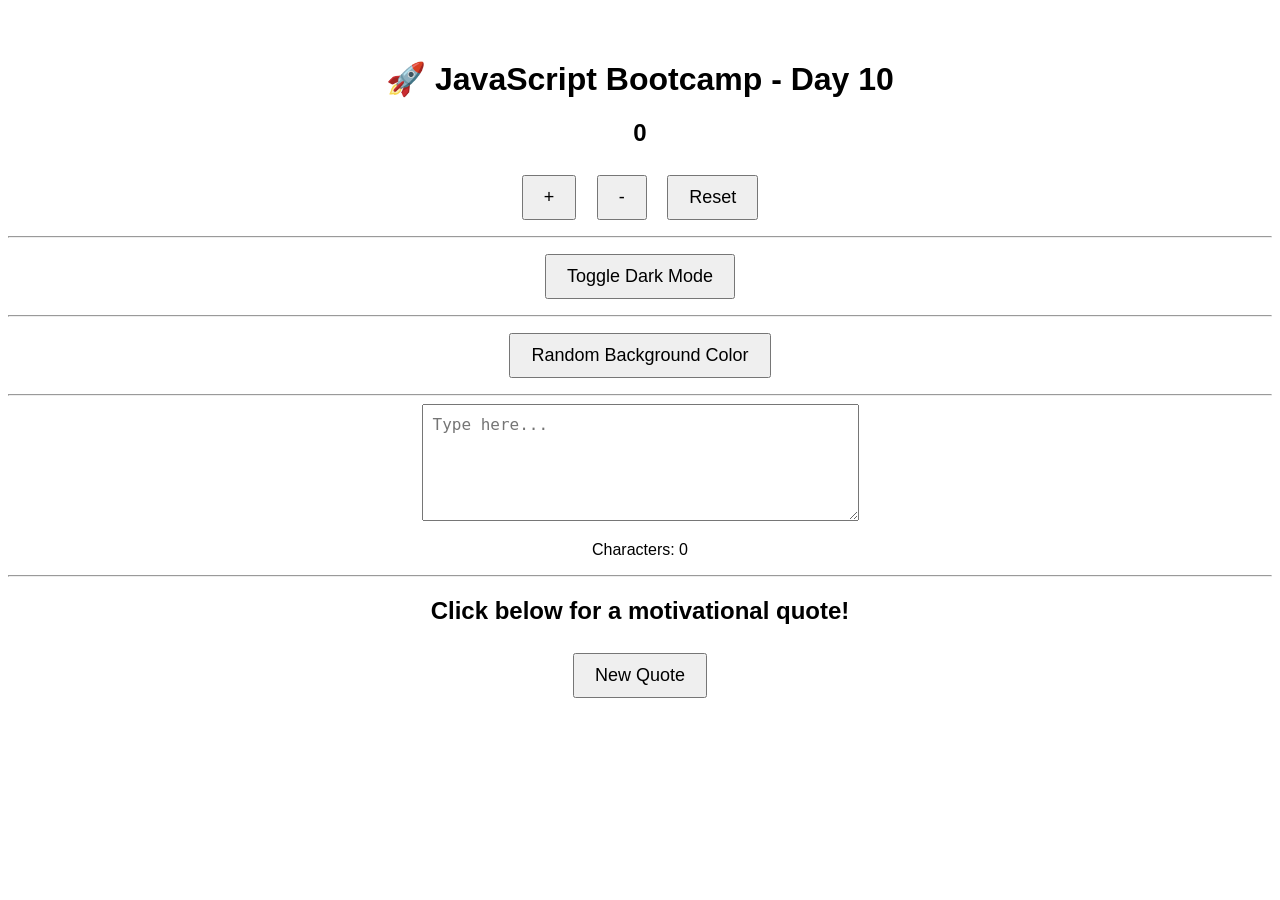
<file: javascript bootcamp/Day 10/index.html>
<!DOCTYPE html>
<html lang="en">
<head>
    <meta charset="UTF-8">
    <meta name="viewport" content="width=device-width, initial-scale=1.0">
    <title>Day 10 - DOM Events</title>
    <link rel="stylesheet" href="style.css">
</head>
<body>

    <h1>🚀 JavaScript Bootcamp - Day 10</h1>

    <h2 id="count">0</h2>

    <button id="increase">+</button>
    <button id="decrease">-</button>
    <button id="reset">Reset</button>

    <hr>

    <button id="toggleBtn">Toggle Dark Mode</button>

    <hr>

    <button id="colorBtn">Random Background Color</button>

    <hr>

    <textarea id="text" rows="5" cols="40" placeholder="Type here..."></textarea>

    <p>Characters: <span id="charCount">0</span></p>

    <hr>

    <h2 id="quote">Click below for a motivational quote!</h2>

    <button id="quoteBtn">New Quote</button>

    <script src="script.js"></script>

</body>
</html>
</file>
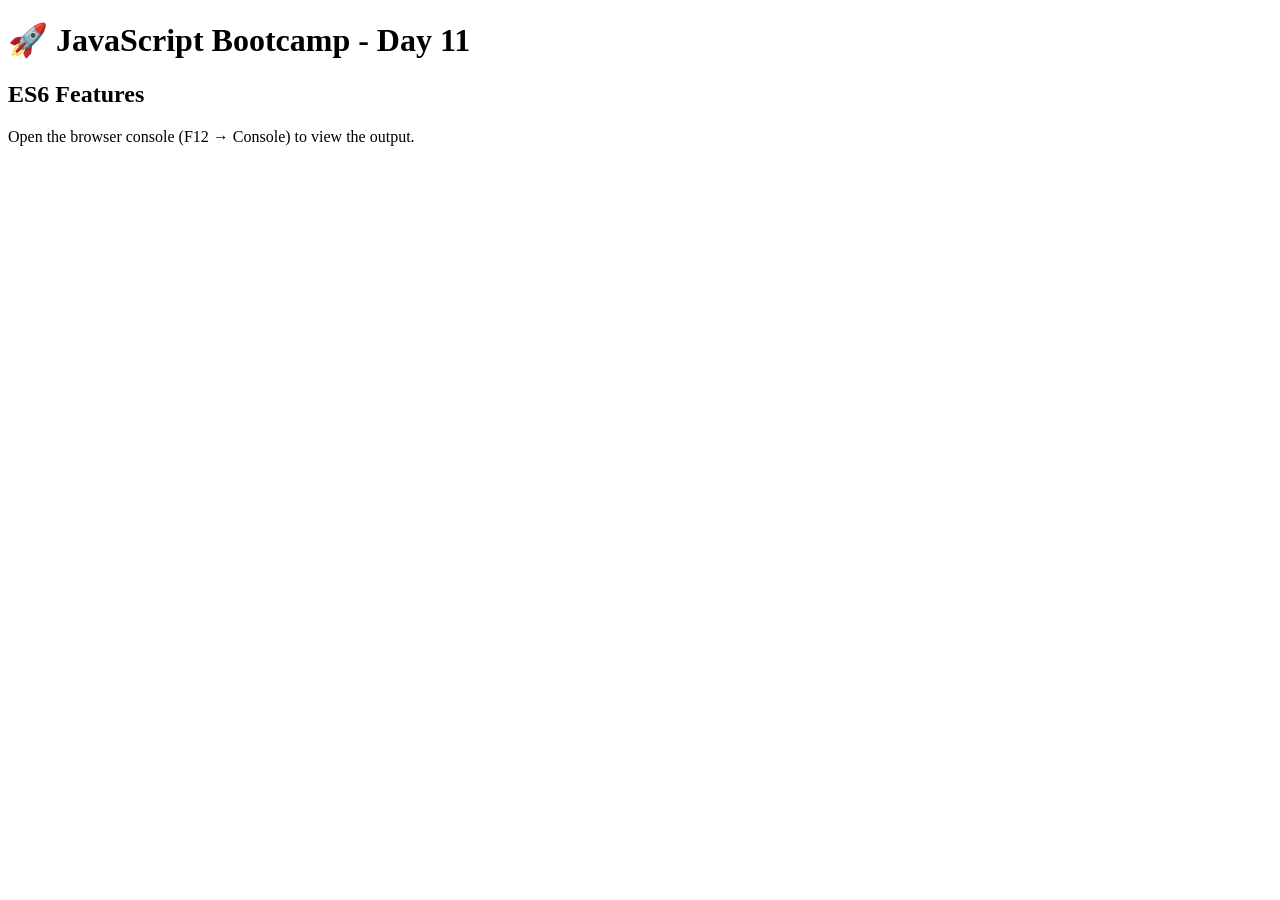
<file: javascript bootcamp/Day 11/index.html>
<!DOCTYPE html>
<html lang="en">
<head>
    <meta charset="UTF-8">
    <meta name="viewport" content="width=device-width, initial-scale=1.0">
    <title>Day 11 - ES6 Features</title>
</head>
<body>

    <h1>🚀 JavaScript Bootcamp - Day 11</h1>
    <h2>ES6 Features</h2>

    <p>Open the browser console (F12 → Console) to view the output.</p>

    <script src="script.js"></script>
    <script src="challenge.js"></script>

</body>
</html>
</file>
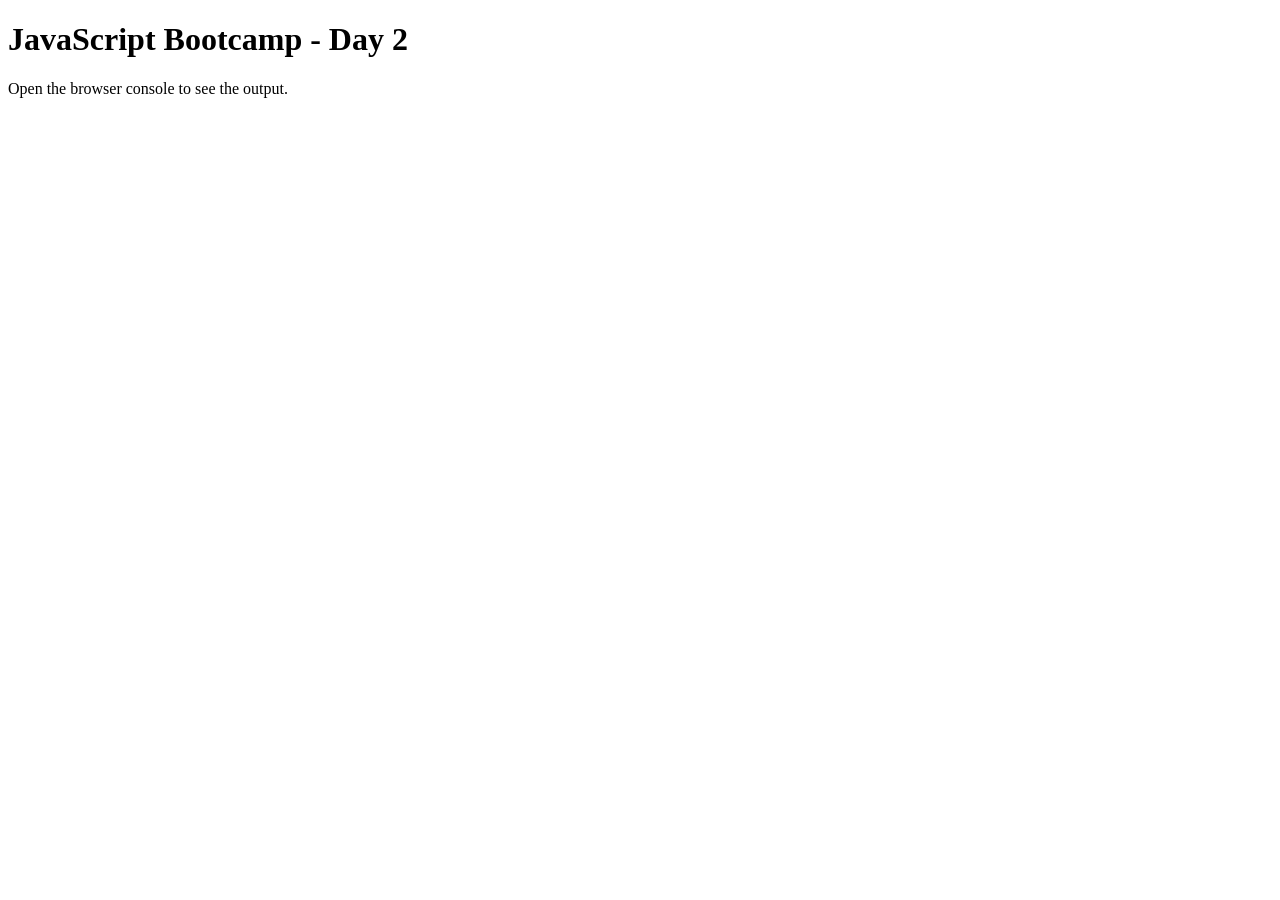
<file: javascript bootcamp/Day 2/index.html>
<!DOCTYPE html>
<html lang="en">
<head>
    <meta charset="UTF-8">
    <meta name="viewport" content="width=device-width, initial-scale=1.0">
    <title>JavaScript Bootcamp - Day 2</title>
</head>
<body>

    <h1>JavaScript Bootcamp - Day 2</h1>
    <p>Open the browser console to see the output.</p>

    <script src="script.js"></script>
    <script src="challenge.js"></script>

</body>
</html>
</file>
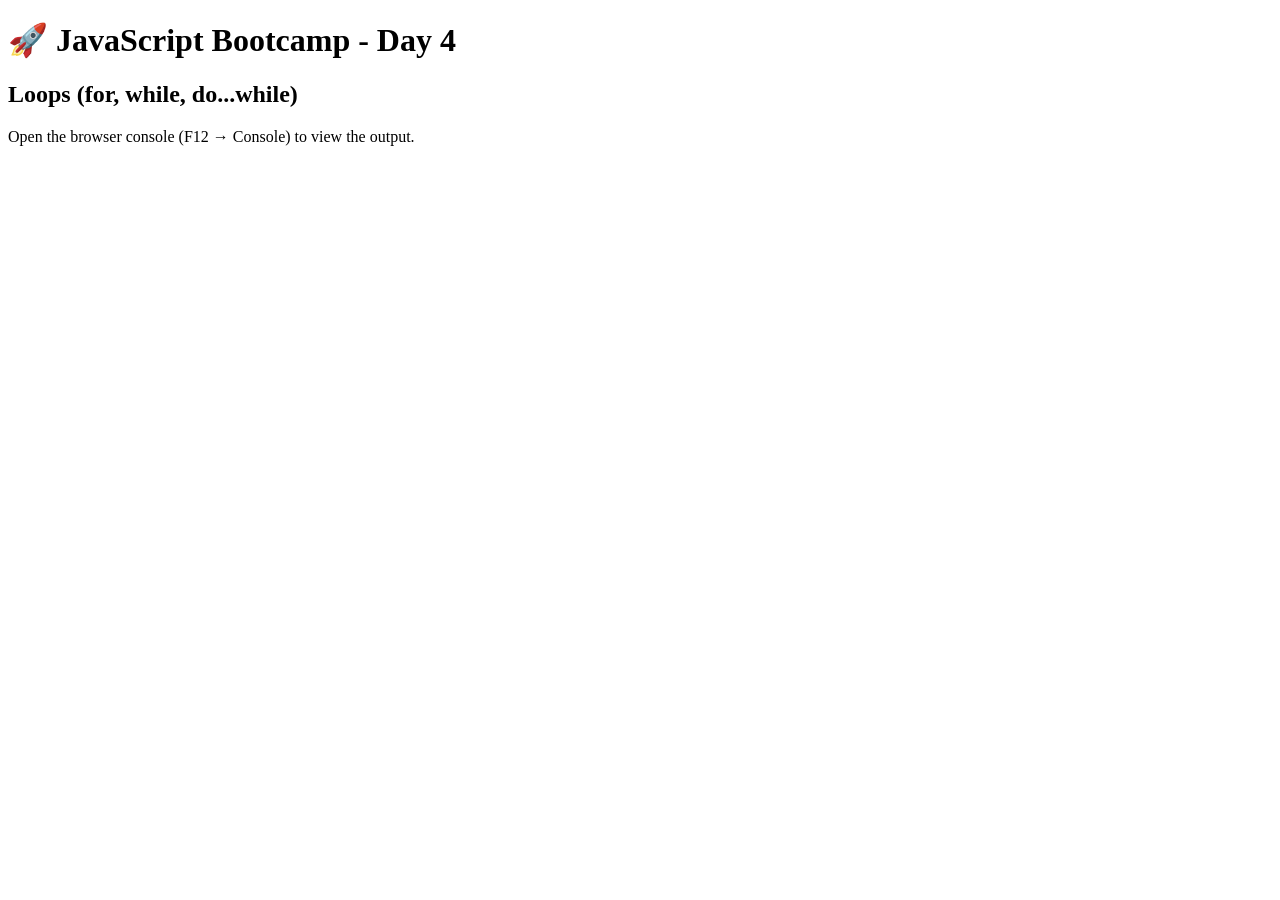
<file: javascript bootcamp/Day 4/index.html>
<!DOCTYPE html>
<html lang="en">
<head>
    <meta charset="UTF-8">
    <meta name="viewport" content="width=device-width, initial-scale=1.0">
    <title>Day 4 - JavaScript Loops</title>
</head>
<body>

    <h1>🚀 JavaScript Bootcamp - Day 4</h1>
    <h2>Loops (for, while, do...while)</h2>

    <p>Open the browser console (F12 → Console) to view the output.</p>

    <script src="script.js"></script>

</body>
</html>
</file>
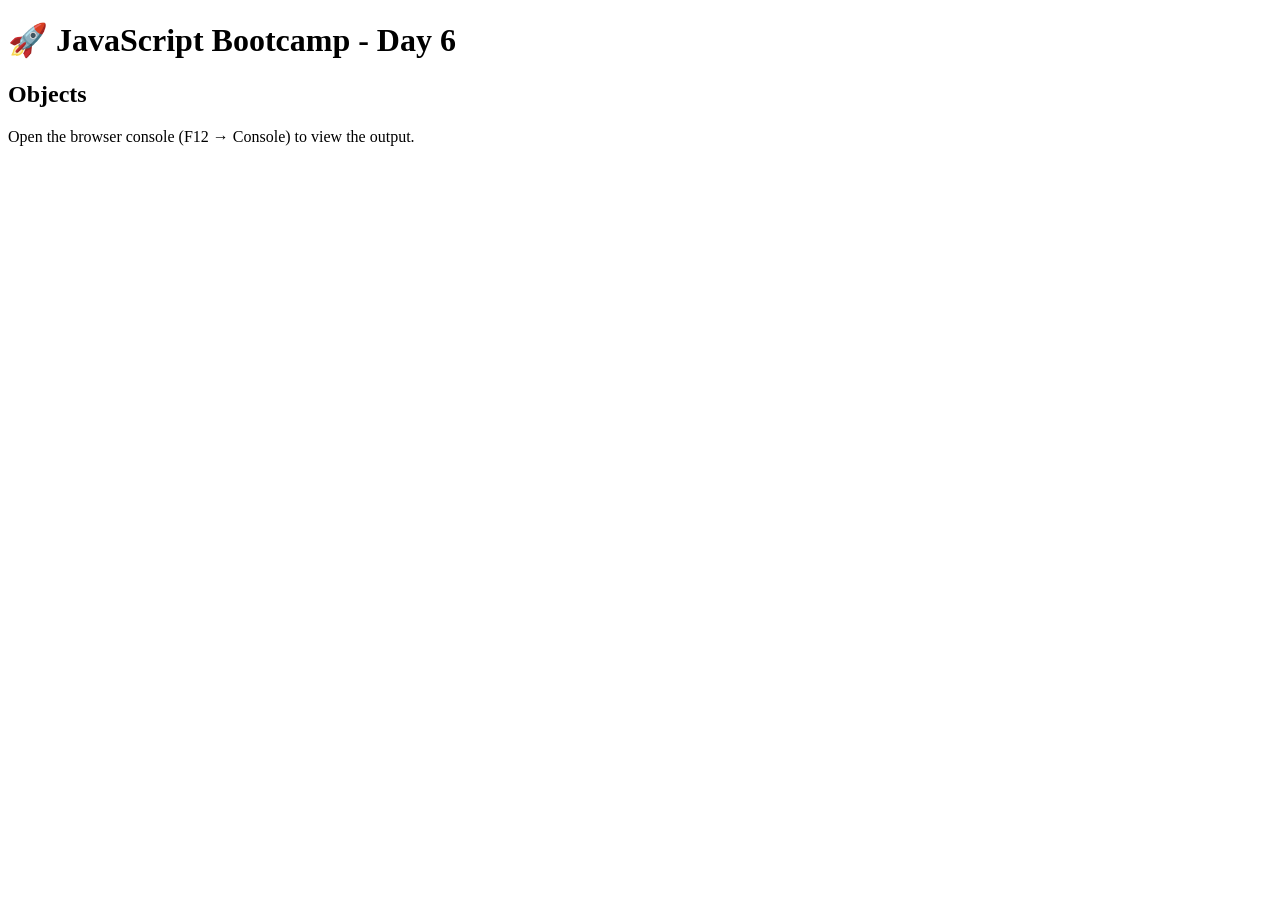
<file: javascript bootcamp/Day 6/index.html>
<!DOCTYPE html>
<html lang="en">
<head>
    <meta charset="UTF-8">
    <meta name="viewport" content="width=device-width, initial-scale=1.0">
    <title>Day 6 - Objects</title>
</head>
<body>

    <h1>🚀 JavaScript Bootcamp - Day 6</h1>
    <h2>Objects</h2>

    <p>Open the browser console (F12 → Console) to view the output.</p>

    <script src="script.js"></script>

</body>
</html>
</file>
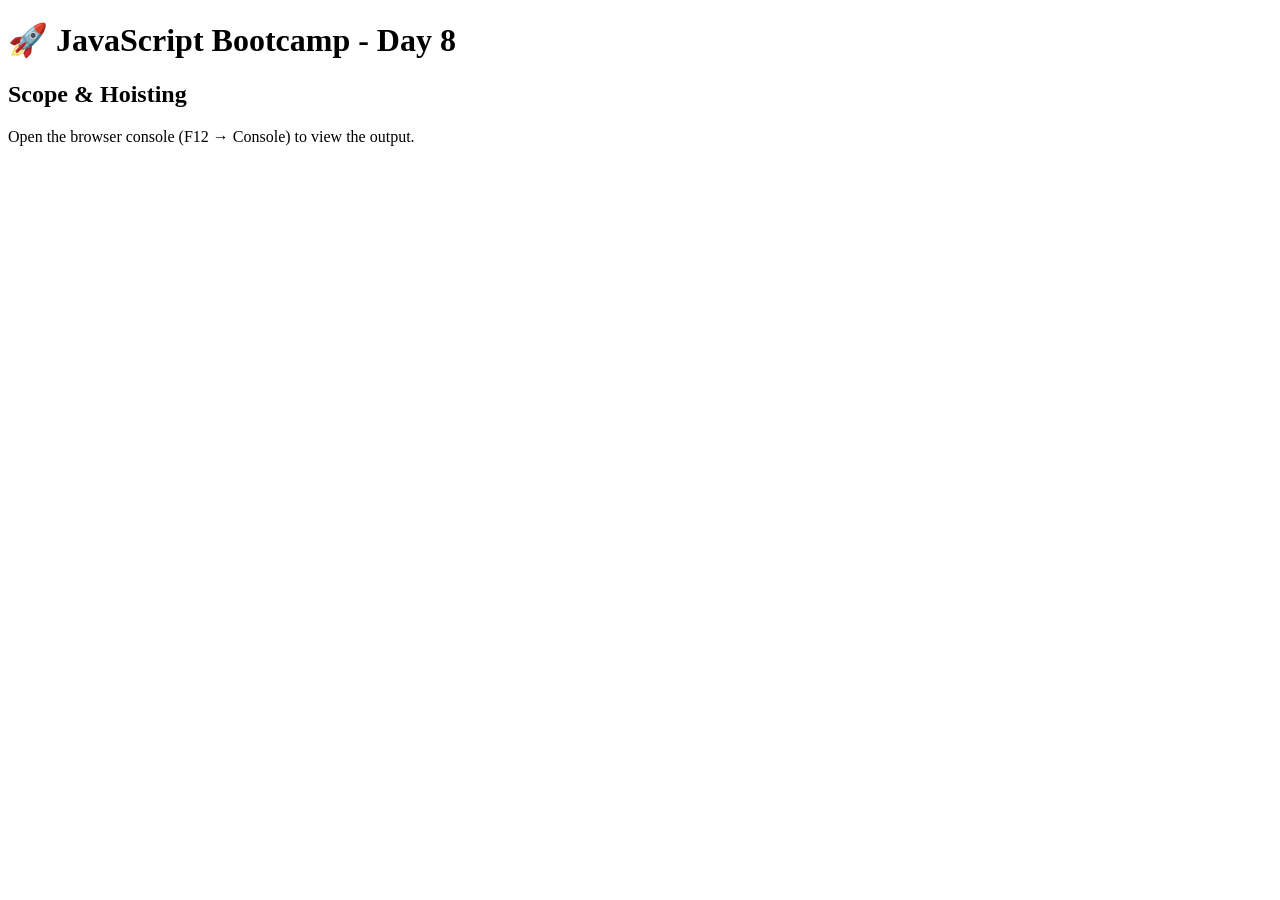
<file: javascript bootcamp/Day 8/index.html>
<!DOCTYPE html>
<html lang="en">
<head>
    <meta charset="UTF-8">
    <meta name="viewport" content="width=device-width, initial-scale=1.0">
    <title>Day 8 - Scope & Hoisting</title>
</head>
<body>

    <h1>🚀 JavaScript Bootcamp - Day 8</h1>
    <h2>Scope & Hoisting</h2>

    <p>Open the browser console (F12 → Console) to view the output.</p>

    <script src="script.js"></script>
    <script src="challenge.js"></script>

</body>
</html>
</file>
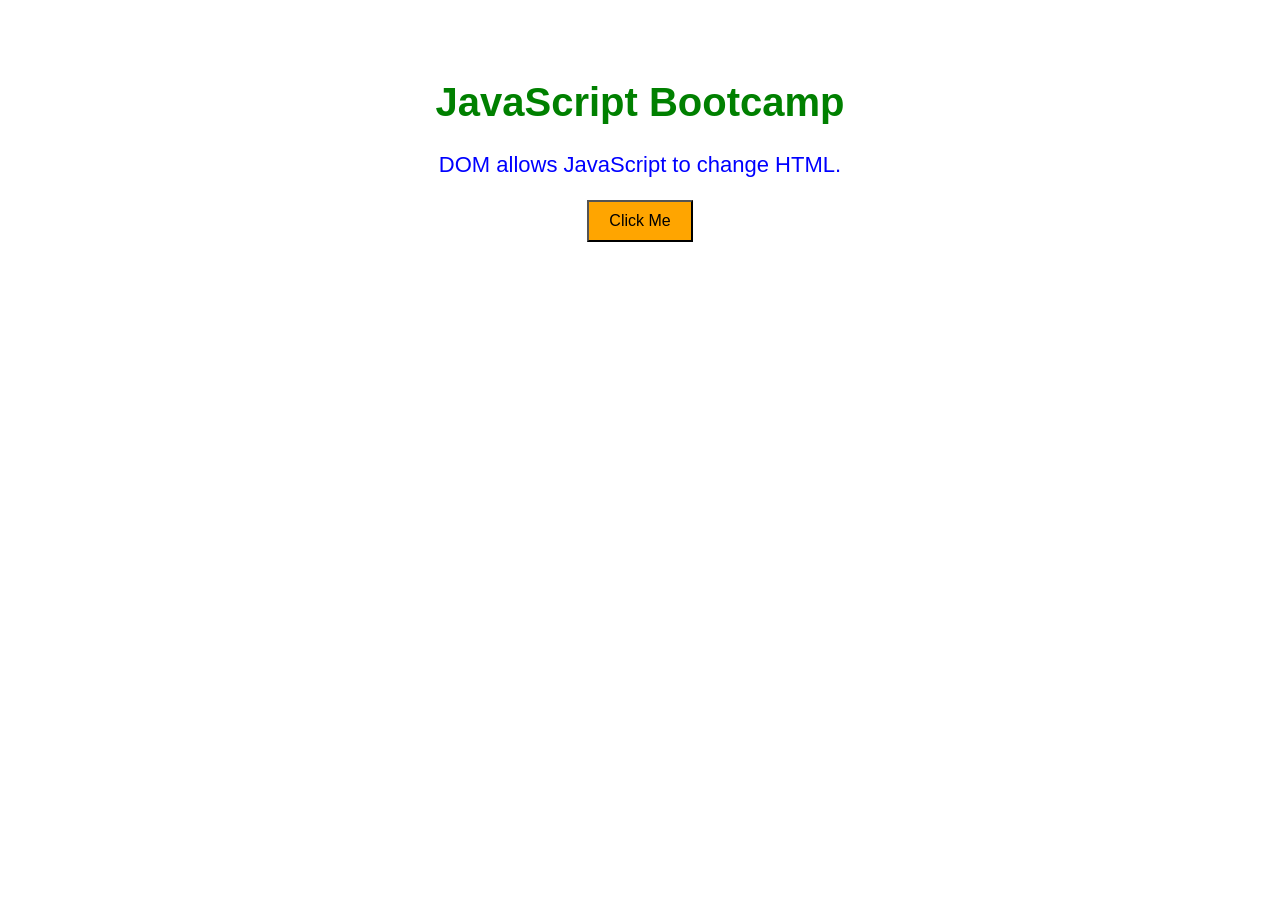
<file: javascript bootcamp/Day 9/index.html>
<!DOCTYPE html>
<html lang="en">
<head>
    <meta charset="UTF-8">
    <meta name="viewport" content="width=device-width, initial-scale=1.0">
    <title>Day 9 - DOM Manipulation</title>
    <link rel="stylesheet" href="style.css">
</head>
<body>

    <h1 id="title">JavaScript DOM Manipulation</h1>

    <p class="text">Learning the DOM with JavaScript.</p>

    <button id="changeBtn">Change Text</button>

    <script src="script.js"></script>
    <script src="challenge.js"></script>

</body>
</html>
</file>
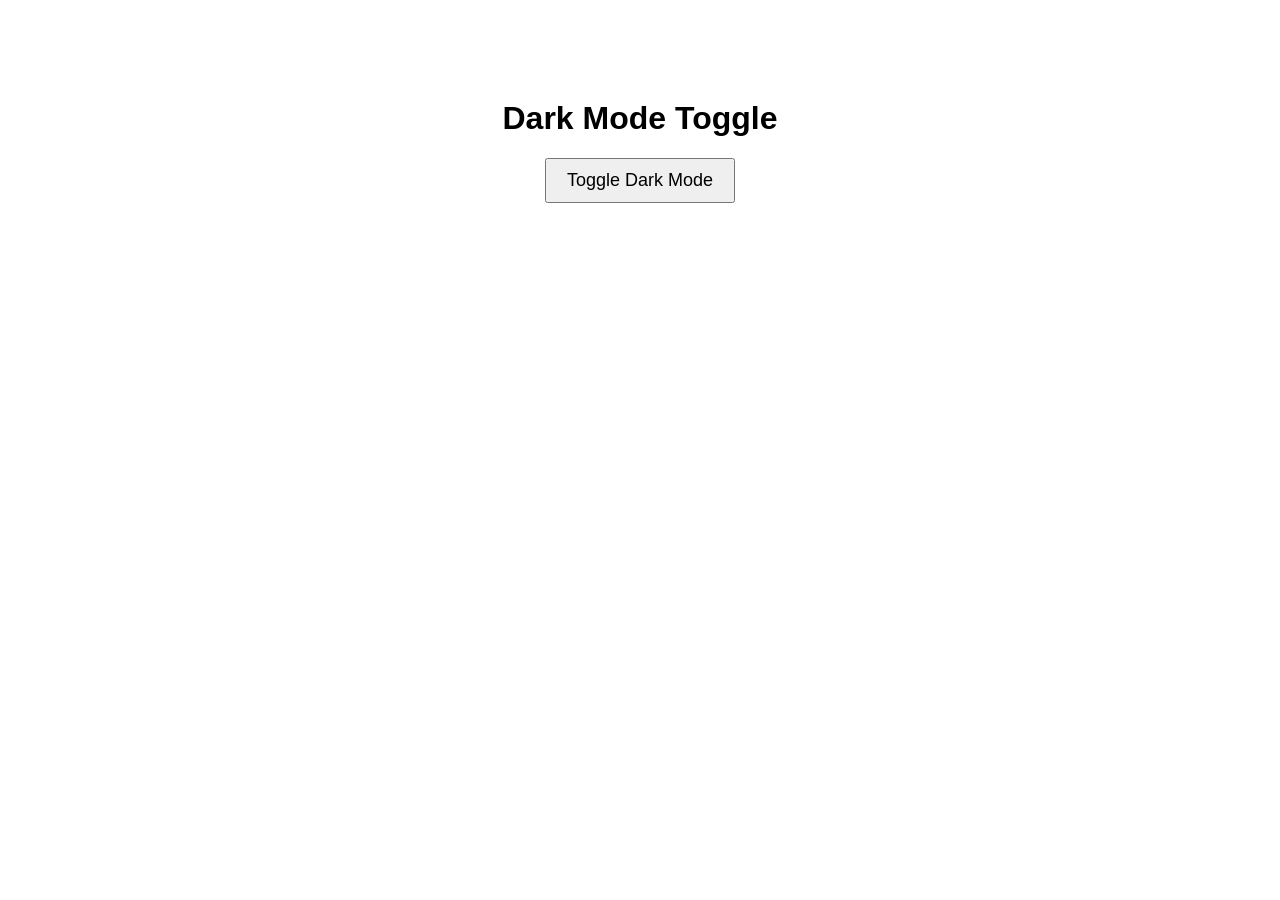
<file: javascript bootcamp/Day 10/project 2 (Dark Mode)/index.html>
<!DOCTYPE html>
<html lang="en">
<head>
    <meta charset="UTF-8">
    <meta name="viewport" content="width=device-width, initial-scale=1.0">
    <title>Dark Mode Toggle</title>
    <link rel="stylesheet" href="style.css">
</head>
<body>

    <h1>Dark Mode Toggle</h1>

    <button id="toggleBtn">Toggle Dark Mode</button>

    <script src="script.js"></script>

</body>
</html>
</file>
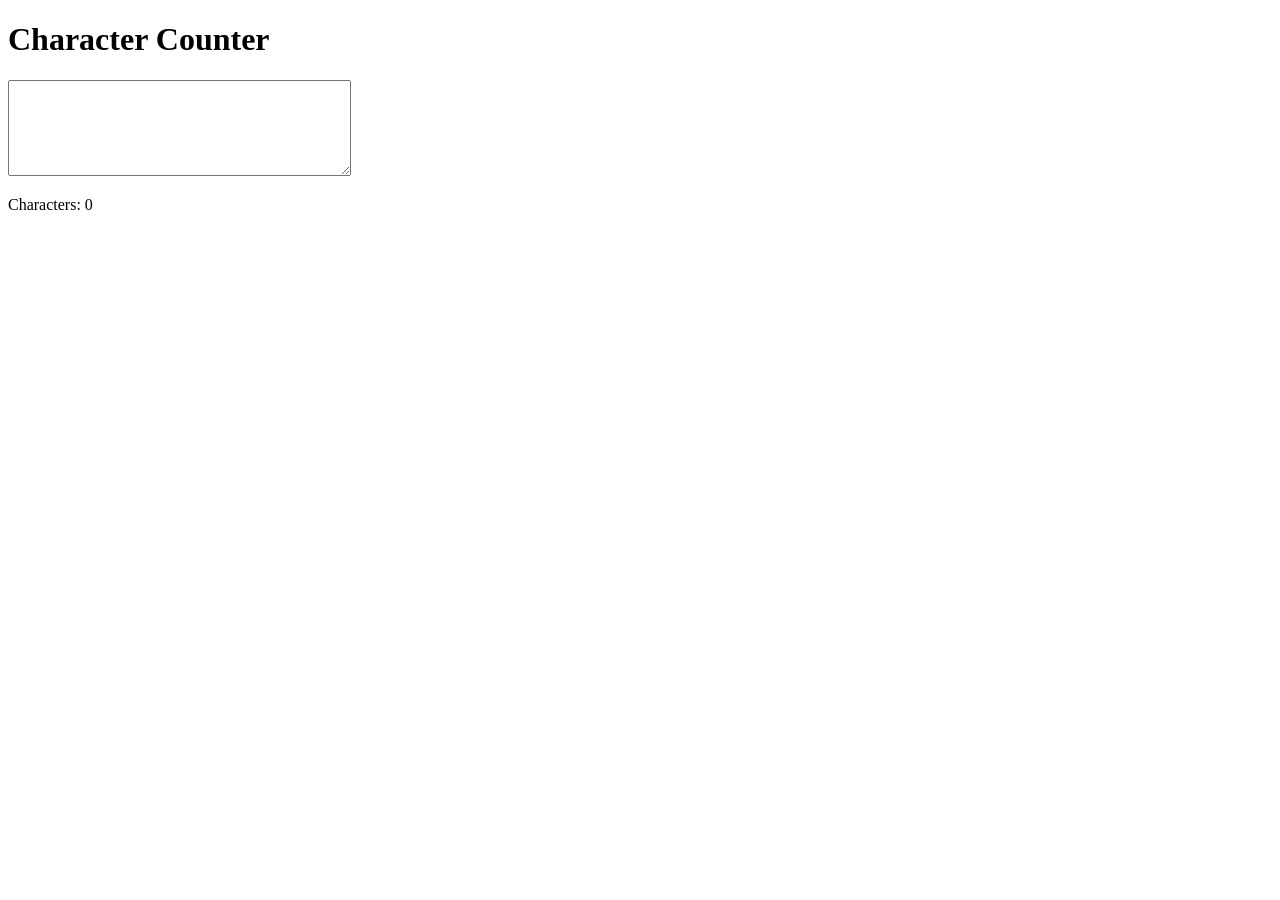
<file: javascript bootcamp/Day 10/project 3 (Character Counter)/index.html>
<!DOCTYPE html>
<html lang="en">
<head>
    <title>Character Counter</title>
</head>
<body>

<h1>Character Counter</h1>

<textarea id="text" rows="6" cols="40"></textarea>

<p>Characters: <span id="count">0</span></p>

<script src="script.js"></script>

</body>
</html>
</file>
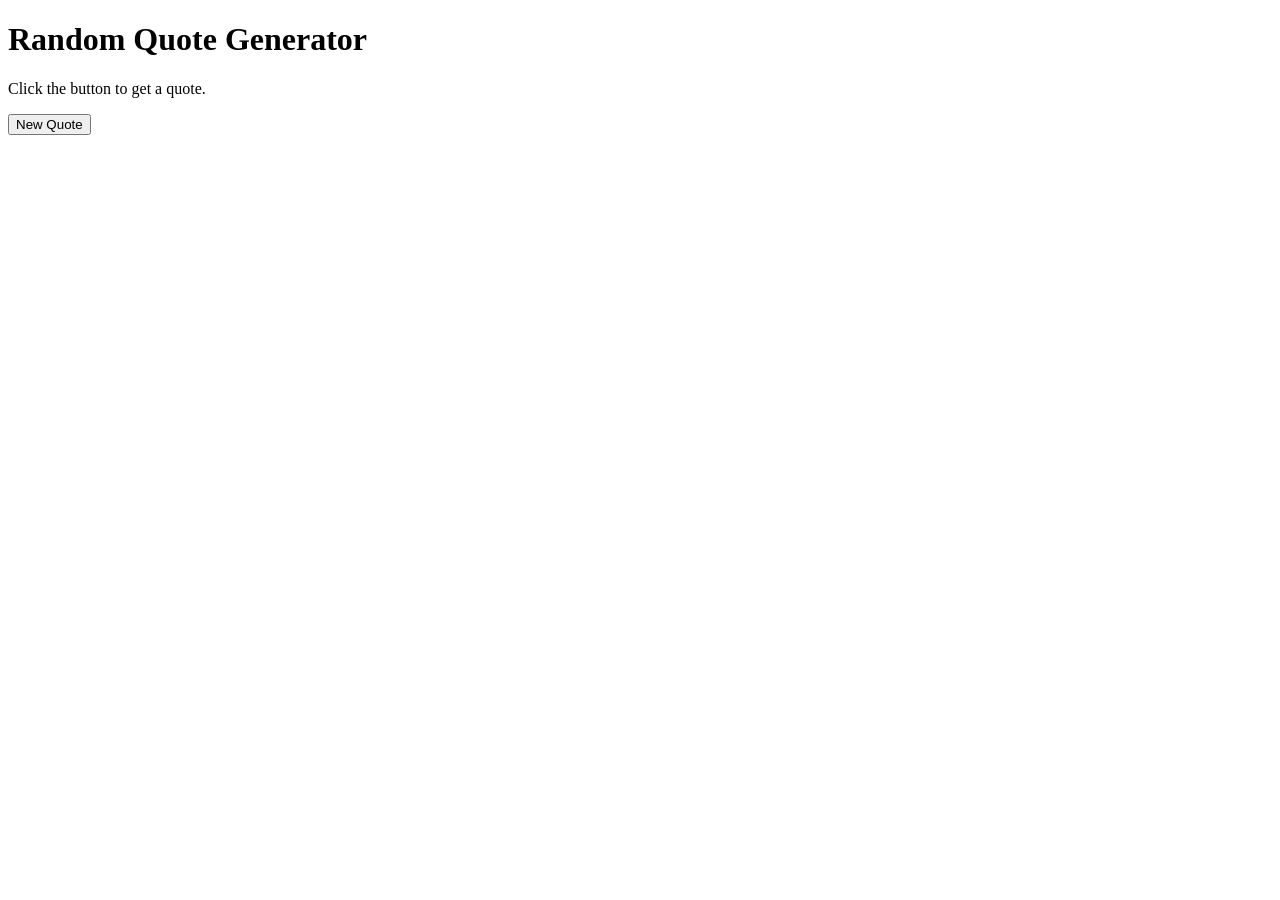
<file: javascript bootcamp/Day 10/project 4 (Random Quote Generator)/index.html>
<!DOCTYPE html>
<html lang="en">
<head>
    <title>Random Quote Generator</title>
</head>
<body>

<h1>Random Quote Generator</h1>

<p id="quote">Click the button to get a quote.</p>

<button id="quoteBtn">New Quote</button>

<script src="script.js"></script>

</body>
</html>
</file>
<file: javascript bootcamp/Day 10/style.css>
body{
    font-family: Arial;
    text-align:center;
    margin-top:100px;
}

button{
    padding:10px 20px;
    margin:5px;
    font-size:20px;
}body{
    font-family: Arial, Helvetica, sans-serif;
    text-align:center;
    margin-top:60px;
    transition:0.3s;
}

button{
    padding:10px 20px;
    margin:8px;
    font-size:18px;
    cursor:pointer;
}

textarea{
    padding:10px;
    font-size:16px;
}

.dark{
    background:#222;
    color:white;
}
</file>
<file: javascript bootcamp/Day 9/style.css>
body {
    font-family: Arial, sans-serif;
    text-align: center;
    margin-top: 80px;
}

h1 {
    color: navy;
}

button {
    padding: 10px 20px;
    font-size: 16px;
    cursor: pointer;
}
</file>
<file: javascript bootcamp/Day 10/project 2 (Dark Mode)/style.css>
body{
    font-family: Arial;
    text-align:center;
    margin-top:100px;
    background:white;
    color:black;
}

.dark{
    background:#222;
    color:white;
}

button{
    padding:10px 20px;
    font-size:18px;
}
</file>
